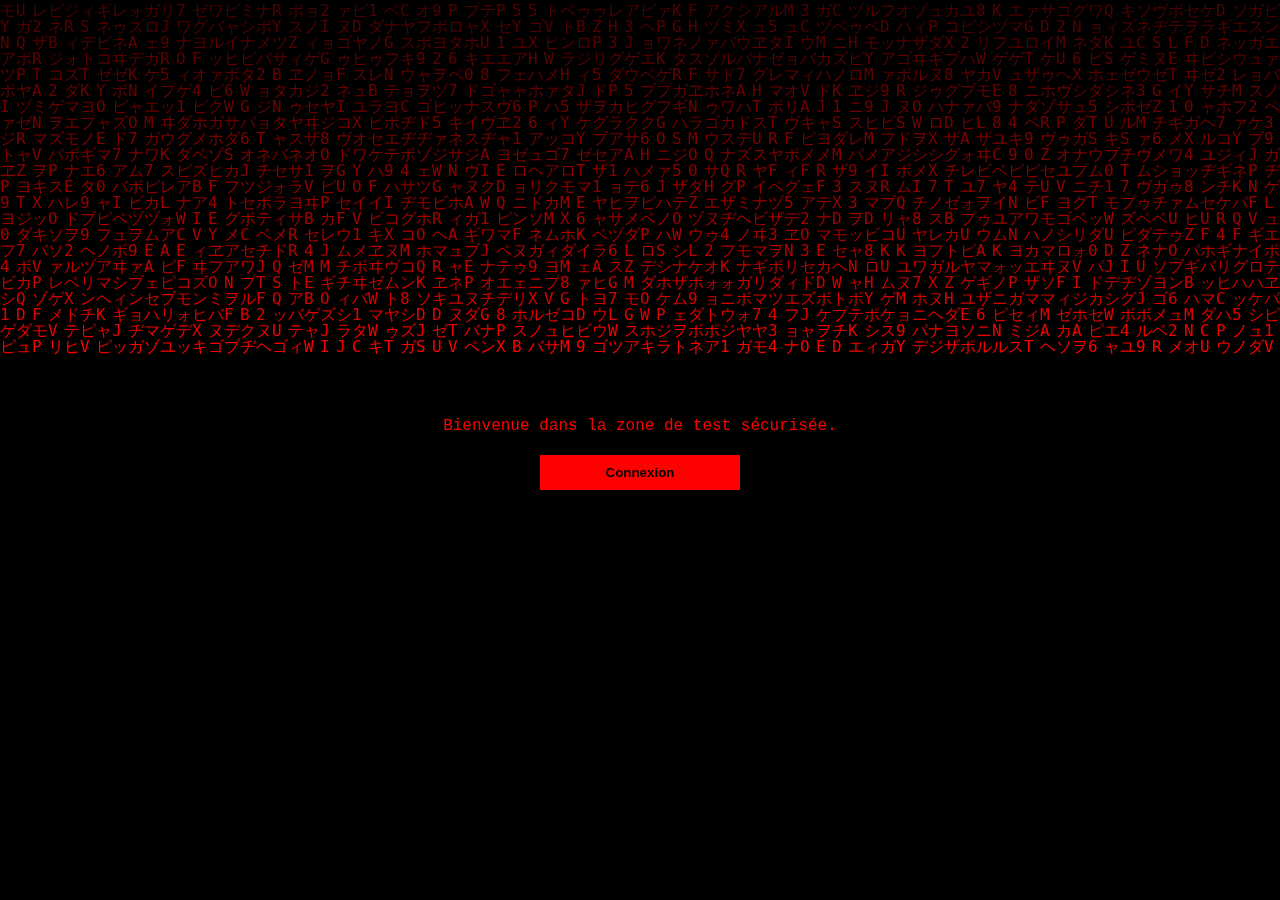
<file: DevWEB/project/index.html>
<!DOCTYPE html>
<html lang="fr">
<head>
    <meta charset="UTF-8">
    <meta name="viewport" content="width=device-width, initial-scale=1.0">
    <title>Zone de Test Sécurisée</title>
    <style>
        body {
            margin: 0;
            padding: 0;
            font-family: 'Courier New', monospace;
            background: #000;
            color: #ff0000;
            overflow: hidden;
        }

        canvas {
            position: fixed;
            top: 0;
            left: 0;
            z-index: -1;
        }

        .content {
            position: relative;
            z-index: 1;
            display: flex;
            justify-content: center;
            align-items: center;
            height: 100vh;
            flex-direction: column;
        }

        .content p {
            margin-bottom: 20px;
        }

        button {
            width: 200px;
            padding: 10px;
            background: #ff0000;
            color: #000;
            border: none;
            cursor: pointer;
            font-weight: bold;
            margin-bottom: 10px;
        }

        .auth-form {
            background: rgba(0, 0, 0, 0.8);
            padding: 20px;
            border: 1px solid #ff0000;
            border-radius: 10px;
            text-align: center;
            box-shadow: 0 0 10px #ff0000;
            display: none;
        }

        .auth-form input {
            margin-bottom: 10px;
            padding: 10px;
            width: 100%;
            border: 1px solid #ff0000;
            background: #000;
            color: #ff0000;
        }

        .auth-form button {
            margin-top: 10px;
        }
    </style>
</head>
<body>
    <canvas id="matrix"></canvas>
    <div class="content">
        <p>Bienvenue dans la zone de test sécurisée.</p>
        <button onclick="showAuthForm()">Connexion</button>
        <div class="auth-form" id="authForm">
            <p>Authentification Requise</p>
            <input type="text" id="username" placeholder="Nom d'utilisateur" required>
            <input type="password" id="password" placeholder="Mot de passe" required>
            <button onclick="authenticate()">Se connecter</button>
        </div>
    </div>

    <script>
        const canvas = document.getElementById('matrix');
        const ctx = canvas.getContext('2d');

        canvas.width = window.innerWidth;
        canvas.height = window.innerHeight;

        const katakana = 'アァカサタナハマヤャラワガザダバパイィキシチニヒミリヰギジヂビピウゥクスツヌフムユュルグズブヅプエェケセテネヘメレヱゲゼデベペオォコソトノホモヨョロヲゴゾドボポヴッン';
        const latin = 'ABCDEFGHIJKLMNOPQRSTUVWXYZ';
        const nums = '0123456789';
        const alphabet = katakana + latin + nums;

        const fontSize = 16;
        const columns = canvas.width / fontSize;

        const rainDrops = Array(Math.floor(columns)).fill(1);

        function draw() {
            ctx.fillStyle = 'rgba(0, 0, 0, 0.05)';
            ctx.fillRect(0, 0, canvas.width, canvas.height);

            ctx.fillStyle = '#ff0000';
            ctx.font = fontSize + 'px monospace';

            for (let i = 0; i < rainDrops.length; i++) {
                const text = alphabet.charAt(Math.floor(Math.random() * alphabet.length));
                ctx.fillText(text, i * fontSize, rainDrops[i] * fontSize);
                
                if (rainDrops[i] * fontSize > canvas.height && Math.random() > 0.975) {
                    rainDrops[i] = 0;
                }
                rainDrops[i]++;
            }
        }

        setInterval(draw, 30);

        function showAuthForm() {
            document.getElementById('authForm').style.display = 'block';
        }

        function authenticate() {
            const username = document.getElementById('username').value;
            const password = document.getElementById('password').value;

            // Simulation de l'authentification
            if (username === 'admin' && password === 'securepass') {
                alert('Authentification réussie !');
                document.getElementById('authForm').style.display = 'none';
                // Redirection ou activation des fonctionnalités
                window.location.href = 'pentest-simulator.html';
            } else {
                alert('Nom d\'utilisateur ou mot de passe incorrect.');
            }
        }
    </script>
</body>
</html>
</file>
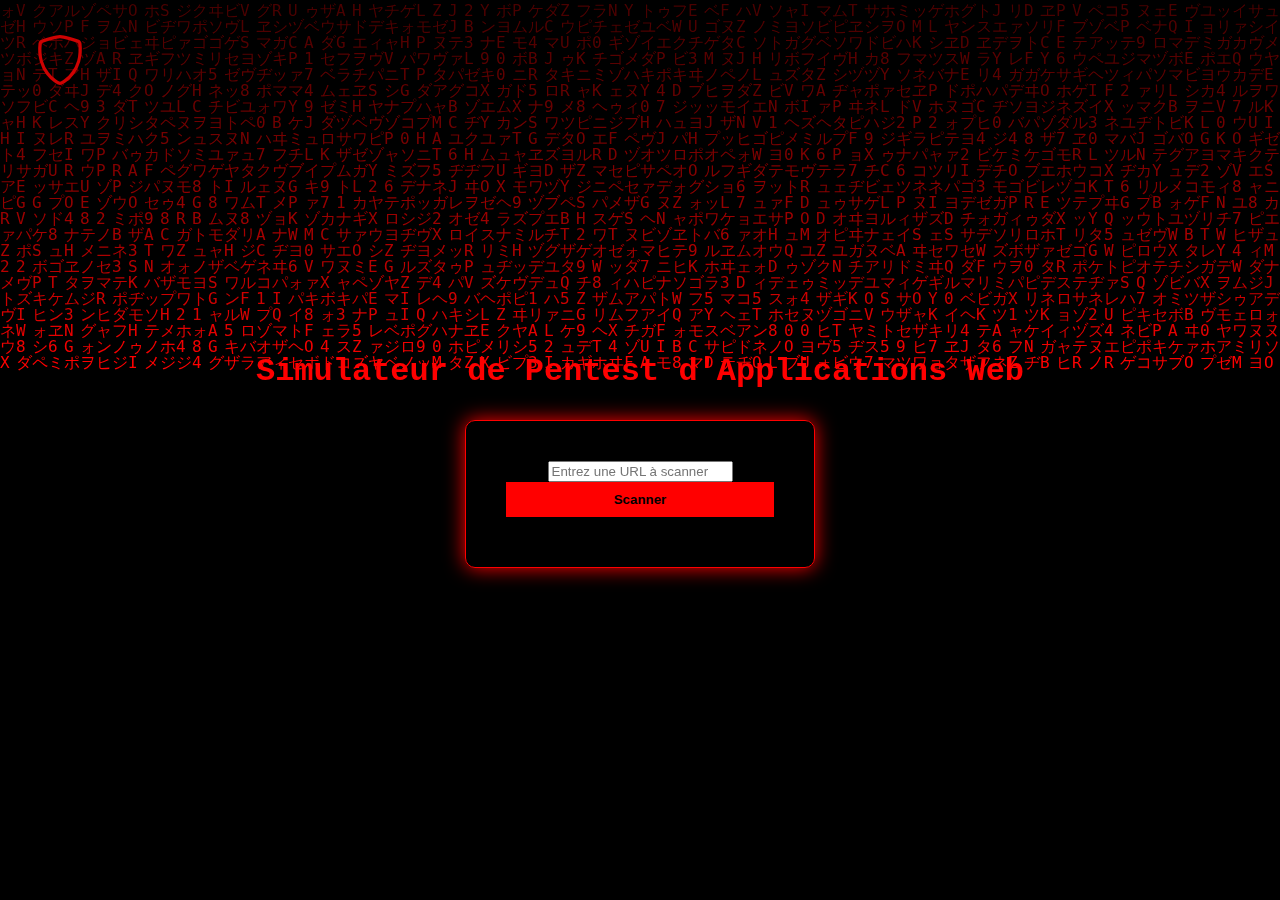
<file: DevWEB/project/pentest-simulator.html>
<!DOCTYPE html>
<html lang="fr">
<head>
    <meta charset="UTF-8">
    <meta name="viewport" content="width=device-width, initial-scale=1.0">
    <title>Simulateur de Pentest d'Applications Web</title>
    <link rel="stylesheet" href="https://cdn.jsdelivr.net/npm/bootstrap-icons@1.5.0/font/bootstrap-icons.css">
    <style>
        body {
            margin: 0;
            padding: 0;
            font-family: 'Courier New', monospace;
            background: #000;
            color: #ff0000;
            overflow: hidden;
        }

        canvas {
            position: fixed;
            top: 0;
            left: 0;
            z-index: -1;
        }

        .container {
            position: relative;
            z-index: 1;
            display: flex;
            justify-content: center;
            align-items: center;
            height: 100vh;
            flex-direction: column;
        }

        .header {
            position: absolute;
            top: 0;
            left: 0;
            width: 100%;
            background: rgba(0, 0, 0, 0.8);
            padding: 10px;
            display: flex;
            justify-content: space-between;
            align-items: center;
            border-bottom: 1px solid #ff0000;
        }

        .header-icons {
            display: flex;
            align-items: center;
        }

        .header-icons i {
            font-size: 24px;
            color: #ff0000;
            margin-left: 10px;
            cursor: pointer;
            transition: transform 0.3s;
        }

        .header-icons i:hover {
            transform: scale(1.2);
        }

        .shield {
            position: absolute;
            top: 20px;
            left: 20px;
            cursor: pointer;
        }

        .shield i {
            font-size: 50px;
            color: #ce0202;
            position: absolute;
            top: 15px;
            left: 15px;
            transition: transform 0.3s;
        }

        .shield:hover i {
            transform: scale(1.2);
        }

        h1 {
            text-align: center;
            margin-bottom: 30px;
            color: #ff0000;
        }

        .content {
            background: rgba(0, 0, 0, 0.8);
            padding: 40px;
            border-radius: 10px;
            border: 1px solid #ff0000;
            box-shadow: 0 0 20px #ff0000;
            text-align: center;
        }

        .content p {
            margin-bottom: 20px;
        }

        button {
            width: 100%;
            padding: 10px;
            background: #ff0000;
            color: #000;
            border: none;
            cursor: pointer;
            font-weight: bold;
            margin-bottom: 10px;
        }

        #vulnerabilityReport {
            background: rgba(0, 0, 0, 0.8);
            padding: 20px;
            border-radius: 10px;
            border: 1px solid #ff0000;
            box-shadow: 0 0 20px #ff0000;
            text-align: left;
            margin-top: 20px;
            display: none;
        }

        #vulnerabilityReport h2 {
            text-align: center;
            margin-bottom: 20px;
        }

        #vulnerabilityReport ul {
            list-style-type: none;
            padding: 0;
        }

        #vulnerabilityReport li {
            margin-bottom: 10px;
        }
    </style>
</head>
<body>
    <canvas id="matrix"></canvas>
    <div class="container">
        <div class="shield" onclick="transformText()">
            <i class="bi bi-shield"></i>
        </div>
        <h1>Simulateur de Pentest d'Applications Web</h1>
        <div class="content">
            <form id="target-form">
                <input type="url" id="target-url" placeholder="Entrez une URL à scanner" required>
                <button type="submit">Scanner</button>
            </form>
            <div id="vulnerabilityReport">
                <h2>Rapport des Vulnérabilités</h2>
                <ul id="vulnerabilityList"></ul>
                <p>Score de sécurité : <span id="securityScore">0</span>/100</p>
                <button onclick="exportToCSV()">Télécharger le rapport</button>
            </div>
        </div>
    </div>

    <script>
        const canvas = document.getElementById('matrix');
        const ctx = canvas.getContext('2d');
        const form = document.getElementById('target-form');
        const vulnerabilityList = document.getElementById('vulnerabilityList');
        const securityScoreElem = document.getElementById('securityScore');
        const vulnerabilityReport = document.getElementById('vulnerabilityReport');

        canvas.width = window.innerWidth;
        canvas.height = window.innerHeight;

        const katakana = 'アァカサタナハマヤャラワガザダバパイィキシチニヒミリヰギジヂビピウゥクスツヌフムユュルグズブヅプエェケセテネヘメレヱゲゼデベペオォコソトノホモヨョロヲゴゾドボポヴッン';
        const latin = 'ABCDEFGHIJKLMNOPQRSTUVWXYZ';
        const nums = '0123456789';
        const alphabet = katakana + latin + nums;

        const fontSize = 16;
        const columns = canvas.width / fontSize;

        const rainDrops = Array(Math.floor(columns)).fill(1);

        function draw() {
            ctx.fillStyle = 'rgba(0, 0, 0, 0.05)';
            ctx.fillRect(0, 0, canvas.width, canvas.height);

            ctx.fillStyle = '#ff0000';
            ctx.font = fontSize + 'px monospace';

            for (let i = 0; i < rainDrops.length; i++) {
                const text = alphabet.charAt(Math.floor(Math.random() * alphabet.length));
                ctx.fillText(text, i * fontSize, rainDrops[i] * fontSize);
                
                if (rainDrops[i] * fontSize > canvas.height && Math.random() > 0.975) {
                    rainDrops[i] = 0;
                }
                rainDrops[i]++;
            }
        }

        setInterval(draw, 30);

        form.addEventListener('submit', function (e) {
            e.preventDefault();
            const url = document.getElementById('target-url').value.trim();
            if (!isValidURL(url)) {
                alert('Veuillez entrer une URL valide.');
                return;
            }
            alert('Lancement du scan sur : ' + url);
            startSecurityTests(url);
        });

        function isValidURL(url) {
            const urlPattern = new RegExp('^(https?:\\/\\/)?' +
                '((([a-zA-Z0-9\\-]+\\.)+[a-zA-Z]{2,})|' +
                '((\\d{1,3}\\.){3}\\d{1,3}))' +
                '(\\:\\d+)?(\\/[-a-zA-Z0-9%_.~+]*)*' +
                '(\\?[;&a-zA-Z0-9%_.~+=-]*)?' +
                '(\\#[-a-zA-Z0-9_]*)?$');
            return urlPattern.test(url);
        }

        function startSecurityTests(url) {
            const vulnerabilities = [];
            const randomScore = Math.floor(Math.random() * 100);

            // Tests simulés de sécurité
            if (Math.random() > 0.5) vulnerabilities.push('Faiblesse détectée : Headers de sécurité manquants.');
            if (Math.random() > 0.7) vulnerabilities.push('Vulnérabilité XSS détectée.');
            if (Math.random() > 0.8) vulnerabilities.push('Injection SQL possible.');

            updateReport(vulnerabilities, randomScore);
        }

        function updateReport(vulnerabilities, score) {
            vulnerabilityList.innerHTML = '';
            vulnerabilities.forEach(vuln => {
                const li = document.createElement('li');
                li.textContent = vuln;
                vulnerabilityList.appendChild(li);
            });
            securityScoreElem.textContent = score;
            vulnerabilityReport.style.display = 'block';
        }

        function exportToCSV() {
            const rows = [
                ['Vulnérabilité', 'Description'],
                ...Array.from(vulnerabilityList.children).map(li => [li.textContent, ''])
            ];
            const csvContent = 'data:text/csv;charset=utf-8,' +
                rows.map(row => row.join(',')).join('\n');
            const encodedUri = encodeURI(csvContent);
            const link = document.createElement('a');
            link.setAttribute('href', encodedUri);
            link.setAttribute('download', 'rapport_vulnerabilites.csv');
            document.body.appendChild(link);
            link.click();
            document.body.removeChild(link);
        }

        function transformText() {
            const title = document.querySelector('h1');
            title.textContent = 'SIMULATEUR DE PENTEST ADMIN';
            title.style.color = '#00ff00';
        }
    </script>
</body>
</html>
</file>
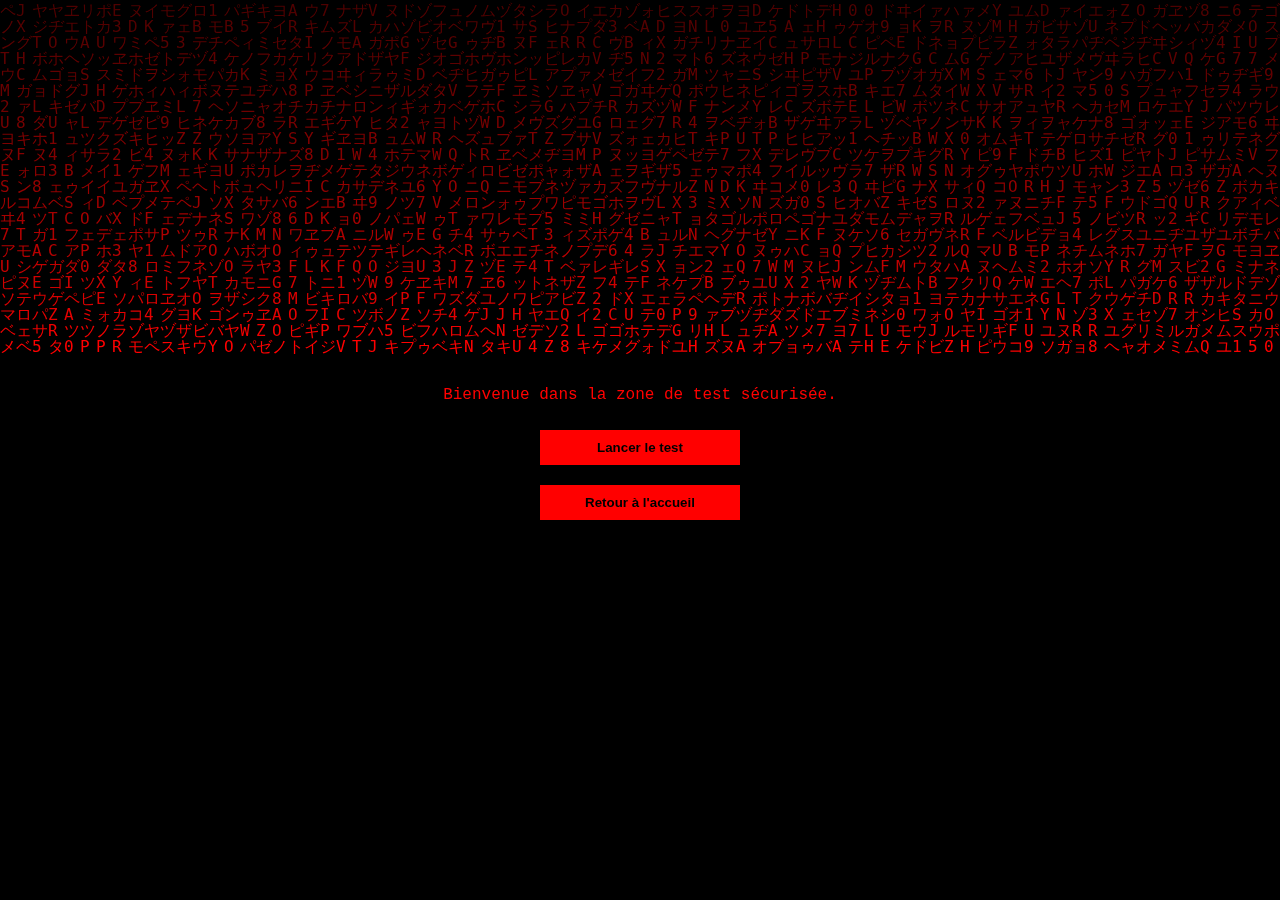
<file: DevWEB/project/secure-test-zone.html>
<!DOCTYPE html>
<html lang="fr">
<head>
    <meta charset="UTF-8">
    <meta name="viewport" content="width=device-width, initial-scale=1.0">
    <title>Zone de Test Sécurisée</title>
    <link rel="stylesheet" href="style.css">
    <script src="matrix.js" defer></script>
</head>
<body>
    <canvas id="matrix"></canvas>
    <div class="content">
        <p>Bienvenue dans la zone de test sécurisée.</p>
        <button onclick="runTest()">Lancer le test</button>
        <button onclick="window.location.href='index.html'">Retour à l'accueil</button>
    </div>
    <script>
        function runTest() {
            alert('Lancement des tests de sécurité...');
        }
    </script>
</body>
</html>
</file>
<file: DevWEB/project/style.css>
body {
    margin: 0;
    padding: 0;
    font-family: 'Courier New', monospace;
    background: #000;
    color: #ff0000;
    overflow: hidden;
}

canvas {
    position: fixed;
    top: 0;
    left: 0;
    z-index: -1;
}

.content {
    position: relative;
    z-index: 1;
    display: flex;
    justify-content: center;
    align-items: center;
    height: 100vh;
    flex-direction: column;
    text-align: center;
}

button {
    width: 200px;
    padding: 10px;
    background: #ff0000;
    color: #000;
    border: none;
    cursor: pointer;
    font-weight: bold;
    margin: 10px;
}

.target-input {
    position: fixed;
    top: 20px;
    left: 50%;
    transform: translateX(-50%);
    display: flex;
    align-items: center;
    z-index: 100;
}

.target-input input {
    padding: 10px;
    width: 300px;
    background: #000;
    border: 1px solid #ff0000;
    color: #ff0000;
    margin-right: 10px;
}
</file>
